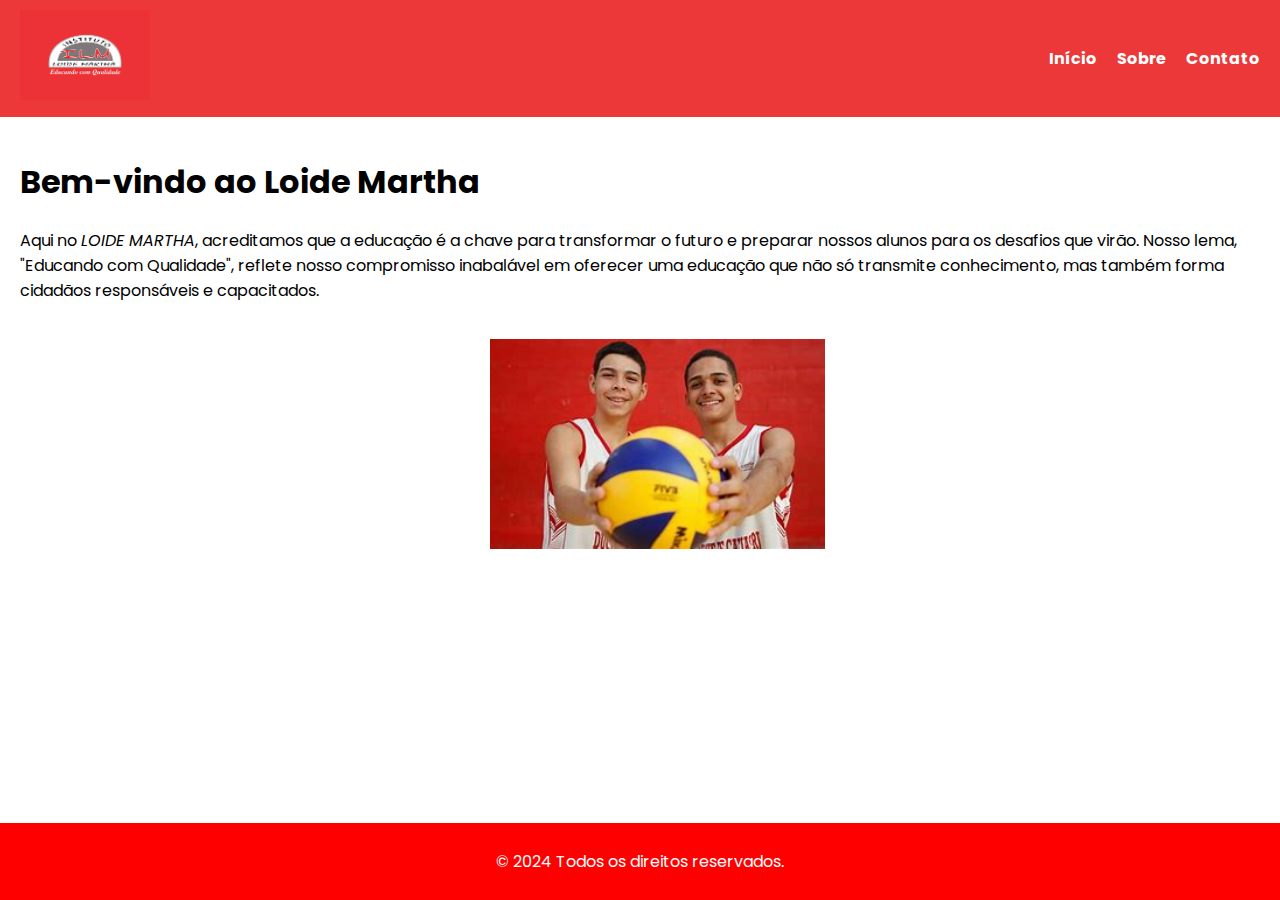
<file: index.html>
<!DOCTYPE html>
<html lang="pt-br">
<head>
    <meta charset="UTF-8">
    <meta name="viewport" content="width=device-width, initial-scale=1.0">
    <title>Escola Nome</title>
    <link rel="stylesheet" href="styles.css">
</head>
<body>
    <header>
        <div class="logo">
            <img src="samuel.png">
        
        
        </div>
        <nav>
            <ul>
                <li><a href="index.html">Início</a></li>
                <li><a href="sobre.html">Sobre</a></li>
                <li><a href="contato.html">Contato</a></li>
            </ul>
        </nav>
    </header>
    <main>
        <h1>Bem-vindo ao Loide Martha</h1>
        
        <p>Aqui no <i><n>LOIDE MARTHA</n></i>, acreditamos que a educação é a chave para transformar o futuro e preparar nossos alunos para os desafios que virão. Nosso lema, "Educando com Qualidade", reflete nosso compromisso inabalável em oferecer uma educação que não só transmite conhecimento, mas também forma cidadãos responsáveis e capacitados.</p>
    </main>
    <div class="logo2">
        <img src="imagem2.png" style="right: 20px;">
    
    </div>
    
    
    
    <footer>
        <p>&copy; 2024 Todos os direitos reservados.</p>
    </footer>
</body>
</html>
</file>
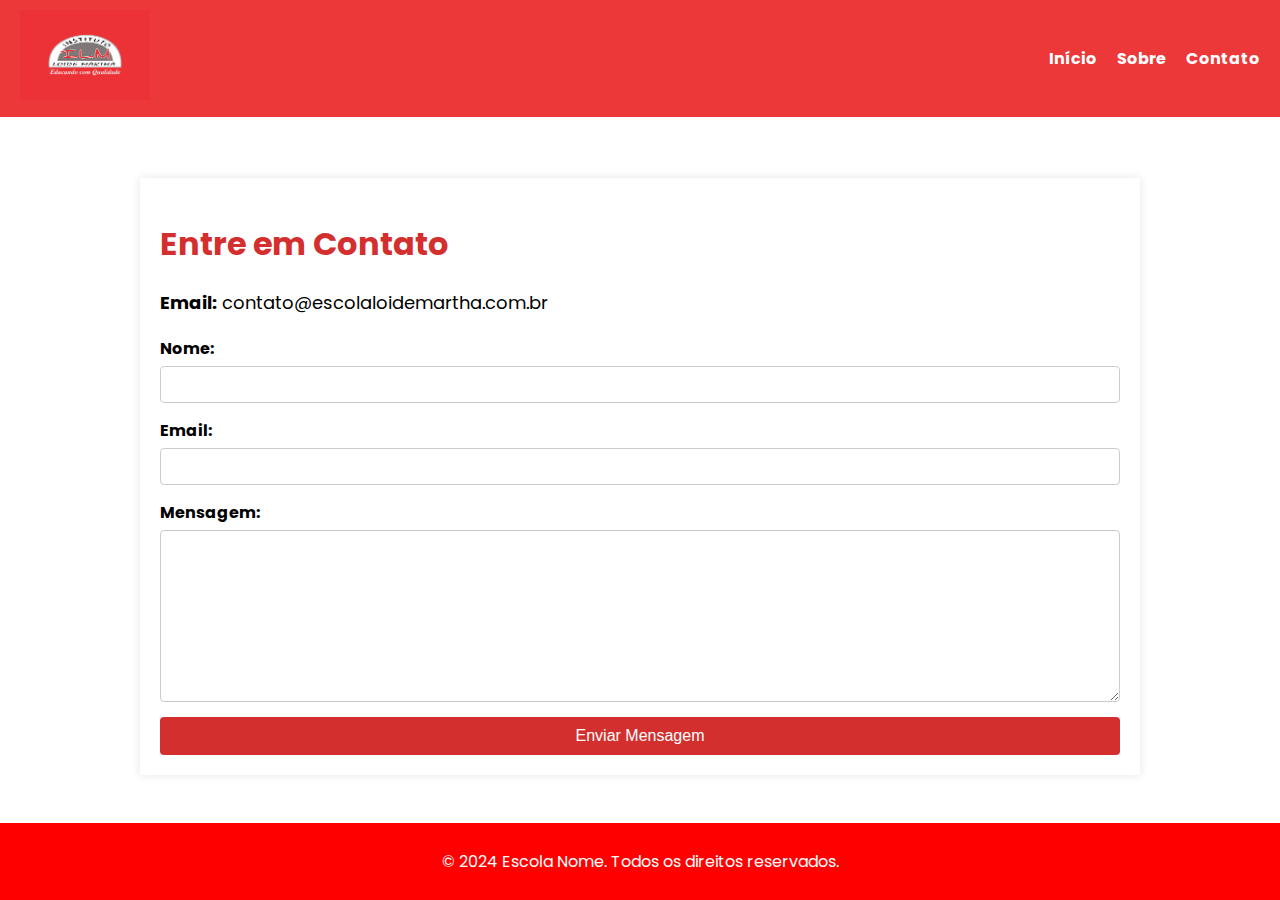
<file: contato.html>
<!DOCTYPE html>
<html lang="pt-br">
<head>
    <meta charset="UTF-8">
    <meta name="viewport" content="width=device-width, initial-scale=1.0">
    <title>LM_contato</title>
    <link rel="stylesheet" href="styles.css">
</head>
<body>
    <header>
        <div class="logo">
            <img src="samuel.png" alt="Símbolo da Escola">
        </div>
        <nav>
            <ul>
                <li><a href="index.html">Início</a></li>
                <li><a href="sobre.html">Sobre</a></li>
                <li><a href="contato.html">Contato</a></li>
            </ul>
        </nav>
    </header>
    <main>
        <h1></h1>
        <!DOCTYPE html>
        <html lang="pt-br">
        <head>
            <meta charset="UTF-8">
            <meta name="viewport" content="width=device-width, initial-scale=1.0">
            <title>Contato - Escola Loide Martha</title>
            <link rel="stylesheet" href="styles.css">
            <style>
                .container {
                    width: 80%;
                    margin: 0 auto;
                    padding: 20px;
                    background-color: #fff;
                    box-shadow: 0 0 10px rgba(0, 0, 0, 0.1);
                }
                h1 {
                    color: #d32f2f;
                }
                .contact-info {
                    margin-bottom: 20px;
                }
                .contact-info p {
                    font-size: 18px;
                    margin: 5px 0;
                }
                form {
                    display: flex;
                    flex-direction: column;
                }
                label {
                    font-weight: bold;
                    margin-bottom: 5px;
                }
                input, textarea {
                    margin-bottom: 15px;
                    padding: 10px;
                    border: 1px solid #ccc;
                    border-radius: 4px;
                }
                textarea {
                    resize: vertical;
                    height: 150px;
                }
                button {
                    background-color: #d32f2f;
                    color: #fff;
                    border: none;
                    padding: 10px 20px;
                    border-radius: 4px;
                    cursor: pointer;
                    font-size: 16px;
                }
                button:hover {
                    background-color: #c62828;
                }
            </style>
        </head>
        <body>
        
              
                
         
            <main>
                <div class="container">
                    <h1>Entre em Contato</h1>
                    <div class="contact-info">
                        <p><strong>Email:</strong> contato@escolaloidemartha.com.br</p>
                
                    </div>
                    <form action="mailto:contato@escolaloidemartha.com.br" method="post" enctype="text/plain">
                        <label for="name">Nome:</label>
                        <input type="text" id="name" name="name" required>
        
                        <label for="email">Email:</label>
                        <input type="email" id="email" name="email" required>
        
                        <label for="message">Mensagem:</label>
                        <textarea id="message" name="message" required></textarea>
        
                        <button type="submit">Enviar Mensagem</button>
                    </form>
                </div>
            </main>
            <footer>
                <p>&copy; 2024 Escola Loide Martha. Todos os direitos reservados.</p>
            </footer>
        </body>
        </html>
        
    </main>
    <footer>
        <p>&copy; 2024 Escola Nome. Todos os direitos reservados.</p>
    </footer>
</body>
</html>
</file>
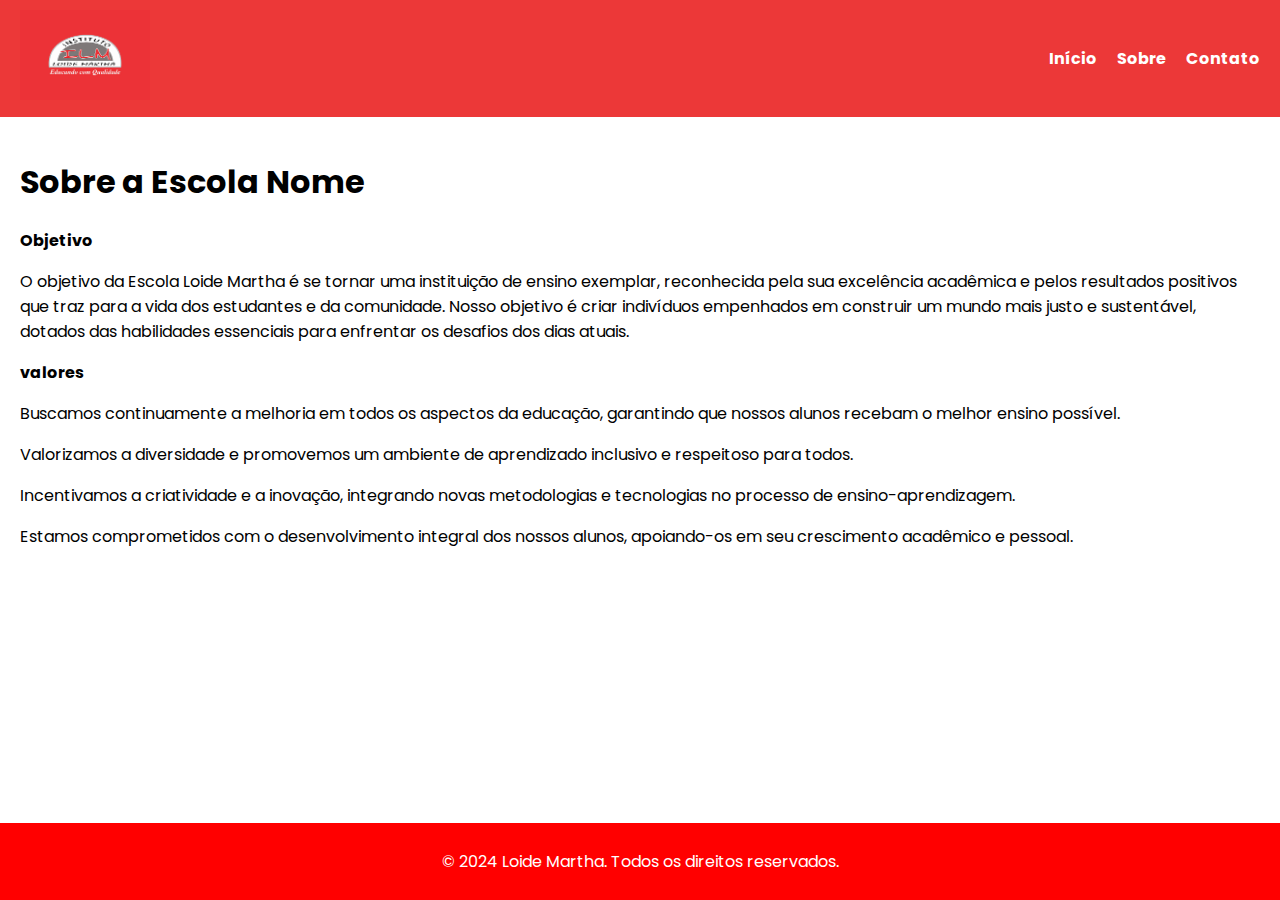
<file: sobre.html>
<!DOCTYPE html>
<html lang="pt-br">
<head>
    <meta charset="UTF-8">
    <meta name="viewport" content="width=device-width, initial-scale=1.0">
    <title>Sobre - Escola Nome</title>
    <link rel="stylesheet" href="styles.css">
</head>
<body>
    <header>
        <div class="logo">
            <img src="samuel.png" alt="Símbolo da Escola">
        </div>
        <nav>
            <ul>
                <li><a href="index.html">Início</a></li>
                <li><a href="sobre.html">Sobre</a></li>
                <li><a href="contato.html">Contato</a></li>
            </ul>
        </nav>
    </header>
    <main>
        <h1>Sobre a Escola Nome</h1>
        <b>Objetivo</b>
            <p>O objetivo da Escola Loide Martha é se tornar uma instituição de ensino exemplar, reconhecida pela sua excelência acadêmica e pelos resultados positivos que traz para a vida dos estudantes e da comunidade. Nosso objetivo é criar indivíduos empenhados em construir um mundo mais justo e sustentável, dotados das habilidades essenciais para enfrentar os desafios dos dias atuais.</p>

            <b>valores</b>

     <p>Buscamos continuamente a melhoria em todos os aspectos da educação, garantindo que nossos alunos recebam o melhor ensino possível.</p>
     <p>Valorizamos a diversidade e promovemos um ambiente de aprendizado inclusivo e respeitoso para todos.</p>
     <p> Incentivamos a criatividade e a inovação, integrando novas metodologias e tecnologias no processo de ensino-aprendizagem.</p>
     <p>Estamos comprometidos com o desenvolvimento integral dos nossos alunos, apoiando-os em seu crescimento acadêmico e pessoal.</p>
    
        </main>
    <footer>
        <p>&copy; 2024 Loide Martha. Todos os direitos reservados.</p>
    </footer>
</body>
</html>
</file>
<file: styles.css>
@import url('https://fonts.googleapis.com/css2?family=Poppins:ital,wght@0,100;0,200;0,300;0,400;0,500;0,600;0,700;0,800;0,900;1,100;1,200;1,300;1,400;1,500;1,600;1,700;1,800;1,900&display=swap');
body {
    font-family: "Poppins", sans-serif;
    margin: 0;
    padding: 0;
    background-color: #fff;
}

header {
    background-color: #EC3838;
    color: #fff;
    padding: 10px 20px;
    display: flex;
    justify-content: space-between;
    align-items: center;
}

.logo img {
    height: 90px;
}

nav ul {
    list-style-type: none;
    margin: 0;
    padding: 0;
    display: flex;
}

nav ul li {
    margin-left: 20px;
}

nav ul li a {
    font-family: "Poppins", sans-serif;
    color: #fff;
    text-decoration: none;
    font-weight: bold;
}

main {
    padding: 20px;
}

footer {
    background-color: #ff0000; 
    color: #fff;
    text-align: center;
    padding: 10px 0;
    position: fixed;
    bottom: 0;
    width: 100%;
}

.logo2 > img {
    position: relative;
    left: 490px;
    height: 210px;
    justify-content: center;
    align-items: center;




}
</file>
